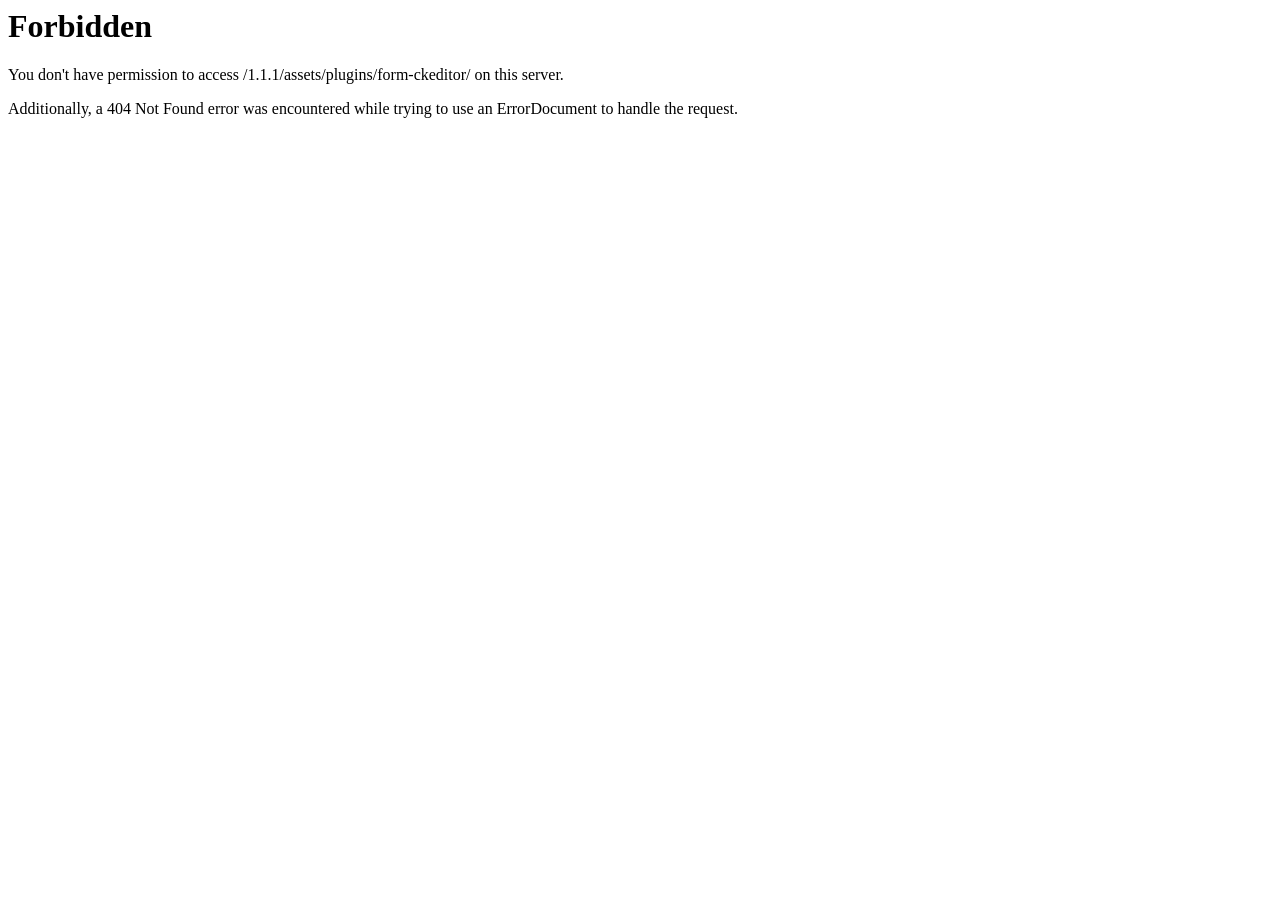
<file: enroller/web/assets/plugins/form-ckeditor/index.html>
<!DOCTYPE HTML PUBLIC "-//IETF//DTD HTML 2.0//EN">
<html><head>
<title>403 Forbidden</title>
</head><body>
<h1>Forbidden</h1>
<p>You don't have permission to access /1.1.1/assets/plugins/form-ckeditor/
on this server.</p>
<p>Additionally, a 404 Not Found
error was encountered while trying to use an ErrorDocument to handle the request.</p>
</body></html>
</file>
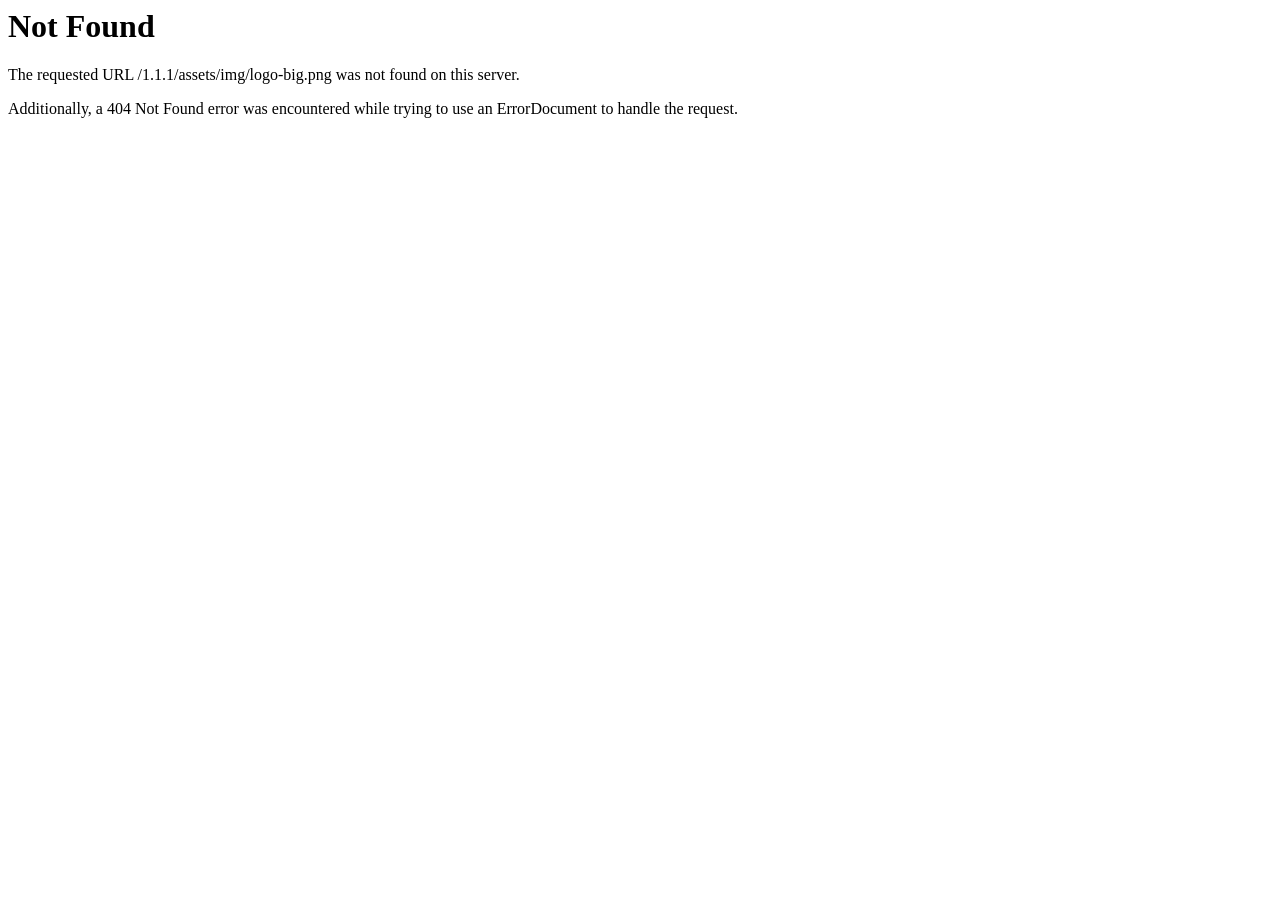
<file: enroller/web/assets/img/logo-big.html>
<!DOCTYPE HTML PUBLIC "-//IETF//DTD HTML 2.0//EN">
<html><head>
<title>404 Not Found</title>
</head><body>
<h1>Not Found</h1>
<p>The requested URL /1.1.1/assets/img/logo-big.png was not found on this server.</p>
<p>Additionally, a 404 Not Found
error was encountered while trying to use an ErrorDocument to handle the request.</p>
</body></html>
</file>
